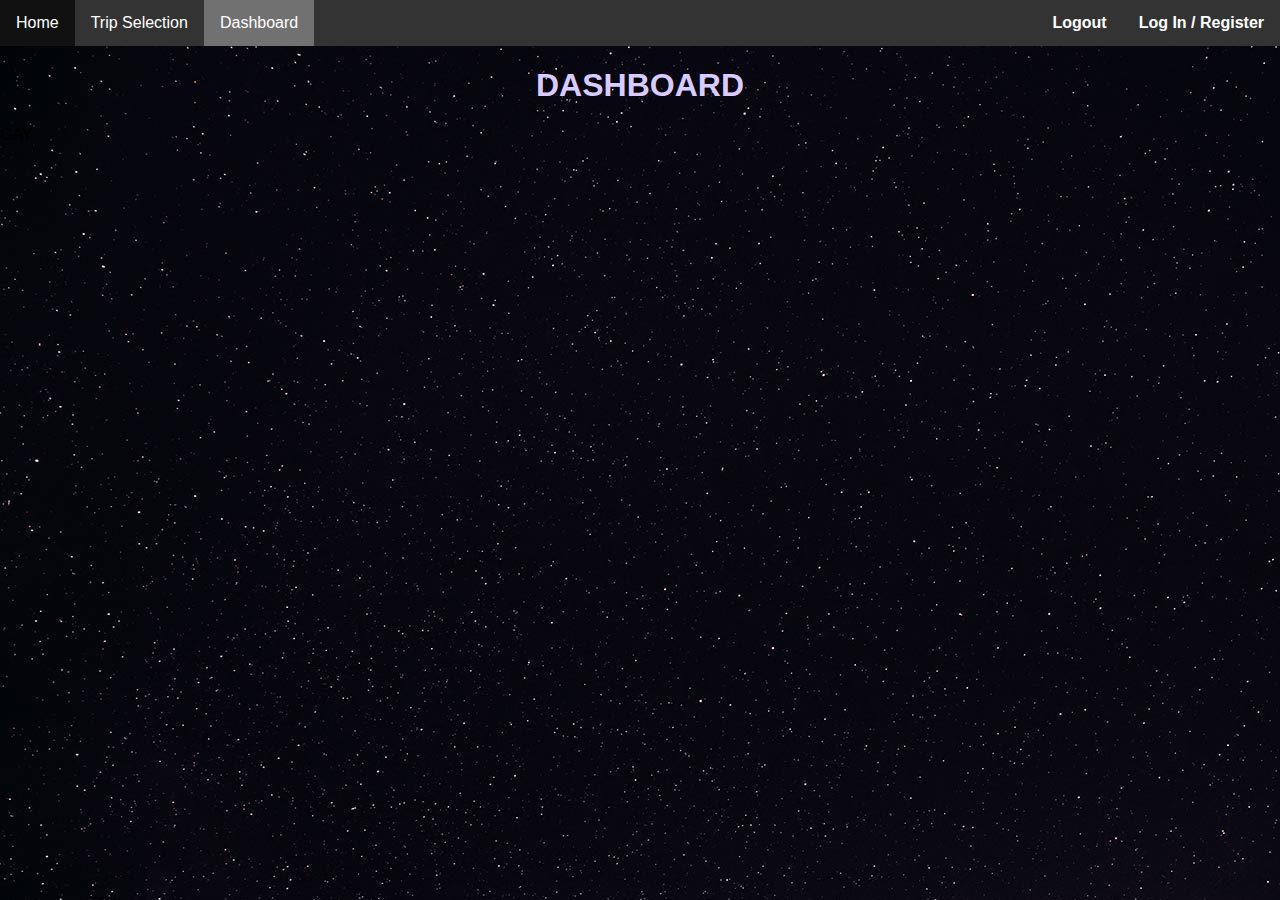
<file: dash.html>
<!DOCTYPE html>

<html>

<head>
	<title>data picker: HTML 5</title>
	<link href="style.css" rel="stylesheet" />
  <title>GTP: Dashboard </title>
	<link rel="icon" href="Pictures/Planet1.png">

	<div class="navbar">
		<ul>
			<li><a href="index.html">Home</a></li>
			<li><a href='trip.html'>Trip Selection</a></li>
			<li><a  class="active" href='dash.html'>Dashboard</a></li>
			<li style="float:right" style="float:top">
				<button1 onclick="tologin()" id="myBtn" class="loginbtn">Log In / Register </button1>
			</li>
			<li style="float:right" style="float:top">
				<button1 onclick="logout()" id="logout" class='loginbtn'>Logout</button>
			</li>
			<!--       <li style="float:right" style = 'float:top'><button1 id="myBtn" class="loginbtn">Log In / Register  </button1></li> -->
		</ul>
</head>
<body>
  <h1>DASHBOARD</H1>
  <div>
    <p id = "id="purchases">GAY</p>
  </div>

  <script src = "planner.js"></script>
</body>
</html>
</file>
<file: style.css>
ul {
  list-style-type: none;
  margin: 0;
  padding: 0;
  overflow: hidden;
  font-family: 'Roboto', sans-serif;
  background-color: #333;
  position: -webkit-sticky; /* Safari */
  position: sticky;
  top: 0;
  z-index: 5;
}

li {
  float: left;
  font-family: 'Muli', sans-serif;
}

li a {
  display: block;
  color: white;
  text-align: center;
  padding: 14px 16px;
  font-family: 'Muli', sans-serif;
  text-decoration: none;
}

li a:hover:not(.active) {
  background-color: #111;
  font-family: 'Muli', sans-serif;
}

.active {
  background-color: #4CAF50;
  font-family: 'Muli', sans-serif;
}

/* Slideshow container */
.slideshow-container {
  max-width: 1000px;
  position: relative;
  margin: auto;
}

/* Caption text */
.text {
  color: #f2f2f2;
  font-size: 15px;
  padding: 8px 12px;
  position: absolute;
  bottom: 8px;
  width: 100%;
  text-align: center;
  font-family: 'Roboto', sans-serif; 
}

/* Number text (1/3 etc) */
.numbertext {
color: #f2f2f2;
font-size: 12px;
padding: 8px 12px;
position: absolute;
top: 0;
}

/* The dots/bullets/indicators */
.dot {
height: 15px;
width: 15px;
margin: 0 2px;
background-color: #bbb;
border-radius: 50%;
display: inline-block;
transition: background-color 0.6s ease;
}

.active {
background-color: #717171;
}

/* On smaller screens, decrease text size */
@media only screen and (max-width: 300px) {
.text {font-size: 11px}
}

/* Popup container */
.popup {
  position: relative;
  display: inline-block;
  cursor: pointer;
}

/* The actual popup (appears on top) */
.popup .popuptext {
  visibility: hidden;
  width: 160px;
  background-color: #555;
  color: #fff;
  text-align: center;
  border-radius: 6px;
  padding: 8px 0;
  position: absolute;
  z-index: 1;
  bottom: 125%;
  left: 50%;
  margin-left: -80px;
}

* {box-sizing: border-box}
body {font-family: Verdana, sans-serif; margin:0}
.mySlides {display: none}
img {vertical-align: middle;}

/* Next & previous buttons */
.prev, .next {
cursor: pointer;
position: absolute;
top: 50%;
width: auto;
padding: 16px;
margin-top: -22px;
color: white;
font-weight: bold;
font-size: 18px;
transition: 0.6s ease;
border-radius: 0 3px 3px 0;
user-select: none;
}

/* Position the "next button" to the right */
.next {
right: 0;
border-radius: 3px 0 0 3px;
}

/* On hover, add a black background color with a little bit see-through */
.prev:hover, .next:hover {
background-color: rgba(0,0,0,0.8);
}

/* Caption text */
.text {
color: #f2f2f2;
font-size: 15px;
padding: 8px 12px;
position: absolute;
bottom: 8px;
width: 100%;
text-align: center;
}

/* Number text (1/3 etc) */
.numbertext {
color: #f2f2f2;
font-size: 12px;
padding: 8px 12px;
position: absolute;
top: 0;
}

/* The dots/bullets/indicators */
.dot {
  cursor: pointer;
  height: 15px;
  width: 15px;
  margin: 0 2px;
  background-color: #bbb;
  border-radius: 50%;
  display: inline-block;
  transition: background-color 0.6s ease;
}

.activedot {
background-color: #383838;
}
.dot:hover {
  background-color: #717171;
}

/* Fading animation */
.fade {
-webkit-animation-name: fade;
-webkit-animation-duration: 1.5s;
animation-name: fade;
animation-duration: 1.5s;
}

@-webkit-keyframes fade {
from {opacity: 0} 
to {opacity: 1}
}

@keyframes fade {
from {opacity: 0} 
to {opacity: 1}
}

/* On smaller screens, decrease text size */
@media only screen and (max-width: 300px) {
.prev, .next,.text {font-size: 11px}
}

body {
  background-image: url('Pictures/background.jpg');
}

h1 {
  color: #D8CBFF;
  text-align: center;
}


.planetModal {
  display: none; /* Hidden by default */
  position: fixed; /* Stay in place */
  z-index: 1; /* Sit on top */
  padding-top: 100px; /* Location of the box */
  left: 0;
  top: 0;
  width: 100%; /* Full width */
  height: 100%; /* Full height */
  overflow: auto; /* Enable scroll if needed */
  background-color: rgb(0,0,0); /* Fallback color */
  background-color: rgba(0,0,0,0.4); /* Black w/ opacity */
}

/* Modal Content */
.planetModalContent {
  position: relative;
  background-color: #fefefe;
  margin: auto;
  padding: 0;
  border: 1px solid #888;
  width: 80%;
  box-shadow: 0 4px 8px 0 rgba(0,0,0,0.2),0 6px 20px 0 rgba(0,0,0,0.19);
  -webkit-animation-name: animatetop;
  -webkit-animation-duration: 0.4s;
  animation-name: animatetop;
  animation-duration: 0.4s;
  border-radius: 25px;
}

/* Add Animation */
@-webkit-keyframes animatetop {
  from {top:-300px; opacity:0} 
  to {top:0; opacity:1}
}

@keyframes animatetop {
  from {top:-300px; opacity:0}
  to {top:0; opacity:1}
}

/* The Close Button */
.planetClose {
  color: white;
  float: right;
  font-size: 28px;
  font-weight: bold;
}

.planetClose:hover,
.planetClose:focus {
  color: #000;
  text-decoration: none;
  cursor: pointer;
}

.planetModalHeader {
  padding: 2px 16px;
  background-color: #333;
  color: white;
  border-top-left-radius: 25px;
  border-top-right-radius: 25px;
}

.planetModalBody {padding: 2px 16px;}

/* Modal Content/Box */
.planetModalFooter {
  padding: 2px 16px;
  background-color: rgba(0, 0, 0, 0.418);
  color: white;
  border-bottom-left-radius: 25px;
  border-bottom-right-radius: 25px;
}

/* The Close Button */
.planetModalButton {
  -webkit-animation-name: zoomout;
  -webkit-animation-duration: 0.4s;
  animation-name: zoomout;
  animation-duration: 0.4s;
  transition: height 15% width 15%;
  width: 15%;
  height: 15%;
  padding: 0%;
  cursor: pointer;
}

.planetModalButton:hover {
  -webkit-animation-name: zoom;
  -webkit-animation-duration: 0.4s;
  animation-name: zoom;
  animation-duration: 0.4s;
  transition: height 20% width 20%;
  animation-fill-mode: forwards;
}

@-webkit-keyframes zoom {
  from {width: 15%; height: 15%} 
  to {width: 20%; height: 20;}
}

@keyframes zoom {
  from {width: 15%; height: 15%}
  to {width: 20%; height: 20%}
}

@keyframes zoomout{
  from {width: 20%; height: 20%}
  to {width: 15%; height: 15%}
}

.button1 {
  background-color: #333;
  color: black;
  padding-top: 20px;
}

.loginbtn {
  display: block;
  font-weight: bold;
  color: white;
  text-align: center;
  cursor: pointer;
  padding: 14px 16px;
  font-family: 'Muli', sans-serif;
  text-decoration: none;
}

.header {
  padding: 15px;
  text-align: center;
  background: white;
}

.headpara {
  font-size: 40px;
  color: #333;
  font-family: 'Muli', sans-serif;
}

.container {
  position: relative;
  width: 50%;
}

/* Make the image responsive */
.container img {
  width: 100%;
  height: auto;
}

/* Style the button and place it in the middle of the container/image */
.container .btn {
  position: absolute;
  top: 50%;
  left: 50%;
  transform: translate(-50%, -50%);
  -ms-transform: translate(-50%, -50%);
  background-color: #555;
  color: white;
  font-size: 16px;
  padding: 12px 24px;
  border: none;
  cursor: pointer;
  border-radius: 5px;
}

.container .btn:hover {
  background-color: black;
}

.nice {
  text-align: center;
  padding: 10px;
  background-color: white;
}

.stylebtn {
  border: none;
  padding: 10px 20px;
  text-align: center;
  text-decoration: none;
  display: inline-block;
  margin: 4px 2px;
  cursor: pointer;
  border-radius: 16px;
  display: block;
  background-color: white;
  color: #333;
  text-align: center;
  font-family: 'Muli', sans-serif;
  text-decoration: none;
}

.labellog {
  font-family: 'Muli', sans-serif;
  font-size: white;
  padding: 10px;
  text-align: center;
}

.roform {
  border-radius: 5px;
}

.planetModal {
  display: none; /* Hidden by default */
  position: fixed; /* Stay in place */
  z-index: 1; /* Sit on top */
  padding-top: 100px; /* Location of the box */
  left: 0;
  top: 0;
  width: 100%; /* Full width */
  height: 100%; /* Full height */
  overflow: auto; /* Enable scroll if needed */
  background-color: rgb(0,0,0); /* Fallback color */
  background-color: rgba(0,0,0,0.4); /* Black w/ opacity */
}

/* Modal Content */
.planetModalContent {
  position: relative;
  background-color: #fefefe;
  margin: auto;
  padding: 0;
  border: 1px solid #888;
  width: 80%;
  box-shadow: 0 4px 8px 0 rgba(0,0,0,0.2),0 6px 20px 0 rgba(0,0,0,0.19);
  -webkit-animation-name: animatetop;
  -webkit-animation-duration: 0.4s;
  animation-name: animatetop;
  animation-duration: 0.4s;
  border-radius: 25px;
}

/* Add Animation */
@-webkit-keyframes animatetop {
  from {top:-300px; opacity:0} 
  to {top:0; opacity:1}
}

@keyframes animatetop {
  from {top:-300px; opacity:0}
  to {top:0; opacity:1}
}

/* The Close Button */
.planetClose {
  color: white;
  float: right;
  font-size: 28px;
  font-weight: bold;
}

.planetClose:hover,
.planetClose:focus {
  color: #000;
  text-decoration: none;
  cursor: pointer;
}

.planetModalHeader {
  padding: 2px 16px;
  background-color: #333;
  color: white;
  border-top-left-radius: 25px;
  border-top-right-radius: 25px;
}

.planetModalBody {padding: 2px 16px;}

.planetModalFooter {
  padding: 2px 16px;
  background-color: rgba(0, 0, 0, 0.418);
  color: white;
  border-bottom-left-radius: 25px;
  border-bottom-right-radius: 25px;
}

.planetModalButton {
  width: 15%;
  height: 15%;
  padding: 5%;
  cursor: pointer;
}

* {box-sizing: border-box;}
.card-header * {list-style-type: none;}

.required:after{
    content:"*";
    font-weight:bold;
    color: red;
    margin-left: 5px;
}

.card-header {
    padding: 50px 25px;
    width: 100%;
}

.card-header ul {
    margin: 0;
    padding: 0;
}

.card-header ul li {
    color: white;
    font-size: 20px;
    letter-spacing: 3px;
}

.weekdays {
    margin: 0;
    padding: 10px 0;
}

.days {
    padding: 10px 0;
}

.badge1 {
    position:relative;
}
.badge1[data-badge]:after {
    content: attr(data-badge);
    position: absolute;
    top: -0.5px;
    right: -0.5px;
    font-size: .7em;
    background: red;
    color: white;
    width: 18px;
    height: 18px;
    text-align: center;
    line-height: 18px;
    border-radius: 50%;
    box-shadow: 0 0 1px #333;
}

@media screen and (max-width:720px) {

    .weekdays td,
    .days td {
        width: 13.1%;
    }
}

@media screen and (max-width: 420px) {

    .weekdays td,
    .days td {
        width: 12.5%;
    }

    .days td .active {
        padding: 2px;
    }
}

@media screen and (max-width: 290px) {

    .weekdays td,
    .days td {
        width: 12.2%;
    }
}


.column {
  float: left;
  width: 50%;
  text-align: left;
}

/* Clear floats after the columns */
.row:after {
  content: "";
  display: table;
  clear: both;
}

label {
  display: block;
  font: 1rem 'Fira Sans', sans-serif;
}

input,
label {
  margin: .4rem 0;
}

#login {
  position: fixed;
  z-index: 1; /* Sit on top */
  padding-top: 100px; /* Location of the box */
  left: 30%;
  top: 100px;
  overflow: auto; /* Enable scroll if needed */
  background-color: #fefefe;
  color: white;
  margin: auto;
  padding: 30px;
  border: 1px solid #888;
  width: 40%;
  -webkit-animation-name: animatetopuser;
  -webkit-animation-duration: 0.4s;
  animation-name: animatetopuser;
  animation-duration: 0.4s;
  border-radius: 25px;
  background-image: url("Pictures/background.jpg");
}

#register {
  position: fixed;
  z-index: 1; /* Sit on top */
  padding-top: 100px; /* Location of the box */
  left: 30%;
  top: 100px;
  overflow: auto; /* Enable scroll if needed */
  background-color: #fefefe;
  color: white;
  margin: auto;
  padding: 30px;
  border: 1px solid #888;
  width: 40%;
  -webkit-animation-name: animatetopuser;
  -webkit-animation-duration: 0.4s;
  animation-name: animatetopuser;
  animation-duration: 0.4s;
  border-radius: 25px;
  background-image: url("Pictures/background.jpg");
}

@-webkit-keyframes animatetopuser {
  from {top:-300px; opacity:0} 
  to {top:-300px; opacity:1}
}

@keyframes animatetopuser {
  from {top:-300px; opacity:0}
  to {top:-300px; opacity:1}
}

.userClose {
  color: white;
  float: right;
  font-size: 28px;
  font-weight: bold;
}

.userClose:hover,
.userClose:focus {
  color: rgb(255, 0, 0);
  text-decoration: none;
  cursor: pointer;
}



.loginbtn {
  display: block;
  color: white;
  text-align: center;
  padding: 14px 16px;
  font-family: 'Muli', sans-serif;
  text-decoration: none;
}

.header {
  padding: 15px;
  text-align: center;
  background: white;
}

.headpara {
  font-size: 40px;
  color: #333;
  font-family: 'Muli', sans-serif;
}

.container {
  position: relative;
  width: 50%;
}

.classtagbutton{
  list-style-type: none;
  margin: 5px;
  padding: 10px;
  background:rgb(115, 126, 250);
  display: inline-block;
  border-radius: 5px;
  cursor: pointer
}
.classtagbutton:hover{
  background: rgb(17, 32, 194); 
  color: white;
}
.classtagbuttonop{
  list-style-type: none;
  margin: 6px;
  padding: 9px;
  background:rgb(17, 32, 194);
  display: inline-block;
  border-radius: 5px;
  color: white;
}
.classtagbuttonop:hover{
  background: rgb(115, 126, 250); 
  color: black;
}


.object-li{
  list-style-type: none;
  margin: 5px;
  display: inline-block;
  padding: 5px;
  background: red;
}

.searchbutton{
  list-style-type: none;
  margin: 5px;
  padding: 10px;
  background:rgb(156, 255, 161);
  display: inline-block;
  border-radius: 5px;
  cursor: pointer;
}
.searchbutton:hover{
  background: rgb(27, 194, 22); 
  color: white;
}

#sortingid {
  border-radius: 10px;
  list-style-type: none;
  margin: 5px;
  padding: 10px;
}

#div1 {
  color: white;
}

.lll {
  color: white;
}
</file>
